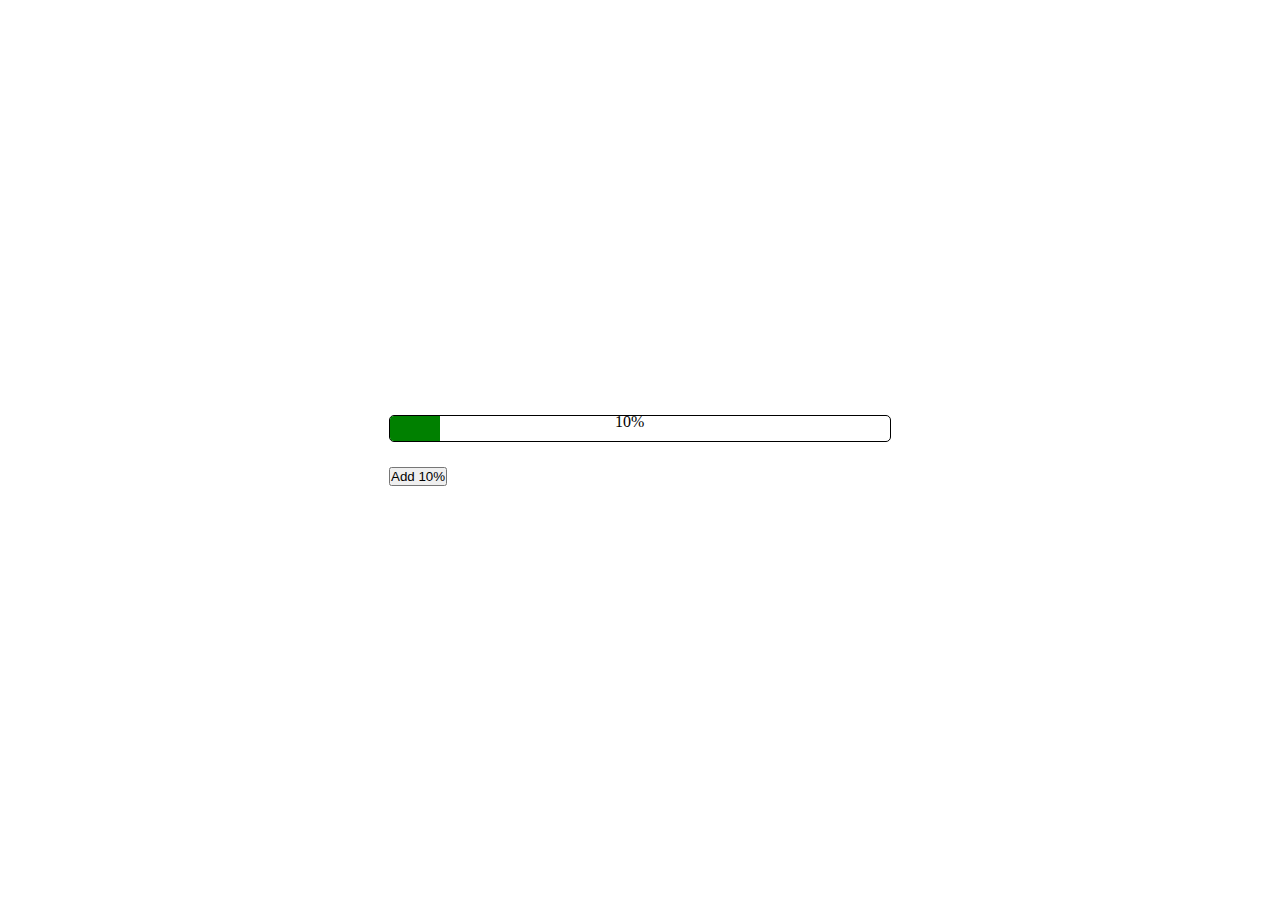
<file: 02/index.html>
<!DOCTYPE html>
<html lang="en">
<head>
    <meta charset="UTF-8">
    <meta http-equiv="X-UA-Compatible" content="IE=edge">
    <meta name="viewport" content="width=device-width, initial-scale=1.0">
    <link
      href="https://cdn.jsdelivr.net/npm/bootstrap@5.3.0-alpha1/dist/css/bootstrap.min.css"
      rel="stylesheet"
      integrity="sha384-GLhlTQ8iRABdZLl6O3oVMWSktQOp6b7In1Zl3/Jr59b6EGGoI1aFkw7cmDA6j6gD"
      crossorigin="anonymous"
    />
    <link rel="stylesheet" href="./style.css"></link>
    
    <title>Document</title>
</head>
<body>
    <div id="mainDiv">
        <div id="percentDiv">
            <div id="percentText">10%</div>
            <div id="percentBar"></div>
        </div>
        <button type="button" class="btn btn-success" id="btnPercent">Add 10%</button>
    </div>

    <script src="./main.js"></script>
</body>
</html>
</file>
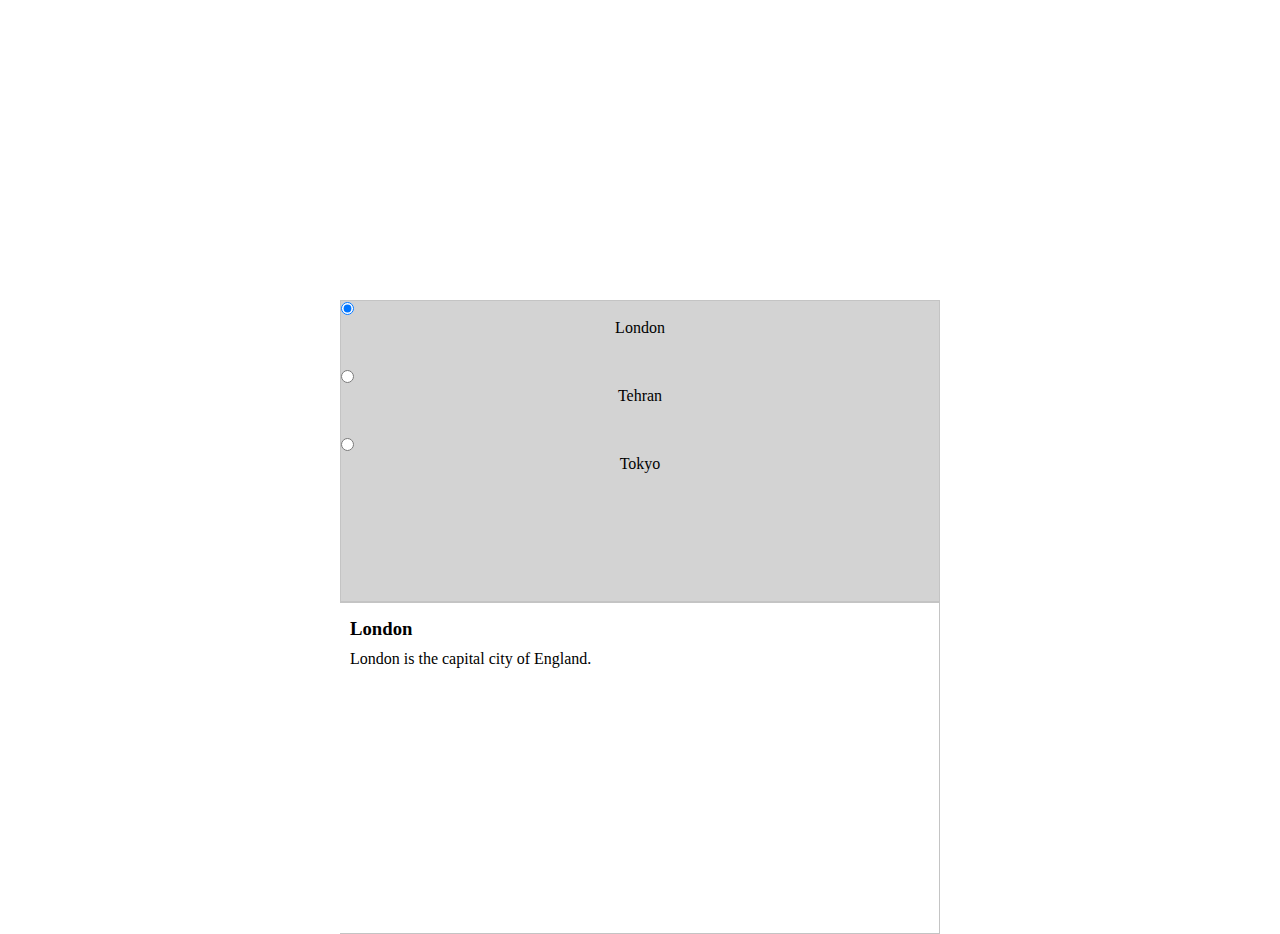
<file: 05/index.html>
<!DOCTYPE html>
<html lang="en">
<head>
    <meta charset="UTF-8">
    <meta http-equiv="X-UA-Compatible" content="IE=edge">
    <meta name="viewport" content="width=device-width, initial-scale=1.0">
    <link
      href="https://cdn.jsdelivr.net/npm/bootstrap@5.3.0-alpha1/dist/css/bootstrap.min.css"
      rel="stylesheet"
      integrity="sha384-GLhlTQ8iRABdZLl6O3oVMWSktQOp6b7In1Zl3/Jr59b6EGGoI1aFkw7cmDA6j6gD"
      crossorigin="anonymous"
    />
    
    <title>Document</title>
</head>
<body>
    <div id="mainDiv">
        <div class="container text-center" id="container">
          <div class="row">
            <div class="col-3" id="tabs" style="background-color: lightgray;">
              <div class="btn-group-vertical" role="group" id="groupButton">
                <input type="radio" class="btn-check" name="vbtn-radio" id="London" autocomplete="off" checked>
                <label class="btn btn-outline-dark" for="London">London</label>
                <input type="radio" class="btn-check" name="vbtn-radio" id="Tehran" autocomplete="off">
                <label class="btn btn-outline-dark" for="Tehran">Tehran</label>
                <input type="radio" class="btn-check" name="vbtn-radio" id="Tokyo" autocomplete="off">
                <label class="btn btn-outline-dark" for="Tokyo">Tokyo</label>
              </div>
            </div>
            <div class="col" id="info"></div>
          </div>
        </div>
    </div>

    <link rel="stylesheet" href="./style.css"></link>
    <script src="./lodash.min.js"></script>
    <script src="./main.js"></script>
</body>
</html>
</file>
<file: 02/style.css>
* {
  margin: 0;
  padding: 0;
}
html {
  margin: 0;
  padding: 0;
  width: 100%;
  height: 100%;
}
body {
  margin: 0;
  padding: 0;
  width: 100%;
  height: 100%;
  display: flex;
  justify-content: center;
  align-items: center;
  flex-direction: column;
}

#percentDiv {
  width: 500px;
  height: 25px;
  margin-bottom: 25px;
  border: 1px solid black;
  border-radius: 5px;
  overflow: hidden;
}
#percentBar {
  width: 10%;
  height: 25px;
  border-radius: 0px;
  background-color: green;
}
#percentText {
  margin: -2.5px 0 0 225px;
  position: absolute;
}
#btn-percent {
  width: 100px;
  height: 50px;
}
</file>
<file: 05/style.css>
* {
  margin: 0;
  padding: 0;
}
html {
  margin: 0;
  padding: 0;
  width: 100%;
  height: 100%;
}
body {
  margin: 0;
  padding: 0;
  width: 100%;
  height: 100%;
  display: flex;
  justify-content: center;
  align-items: center;
  flex-direction: column;
}

.btn-group-vertical {
  width: 100%;
  padding: 0;
  border: 0;
  border-radius: 0;
}
.btn {
  border-radius: 0;
  border: 0;
  display: flex;
  justify-content: center;
  align-content: center;
  height: 50px;
}

#tabs {
  height: 300px;
  background-color: lightgray;
  padding: 0;
  border: 1px solid rgb(196, 196, 196);
}
#info {
  height: 300px;
  border: 1px solid rgb(196, 196, 196);
  border-left: 0;
  padding: 15px 10px 15px 10px;
}
#container {
  width: 600px;
  height: 300px;
}
</file>
